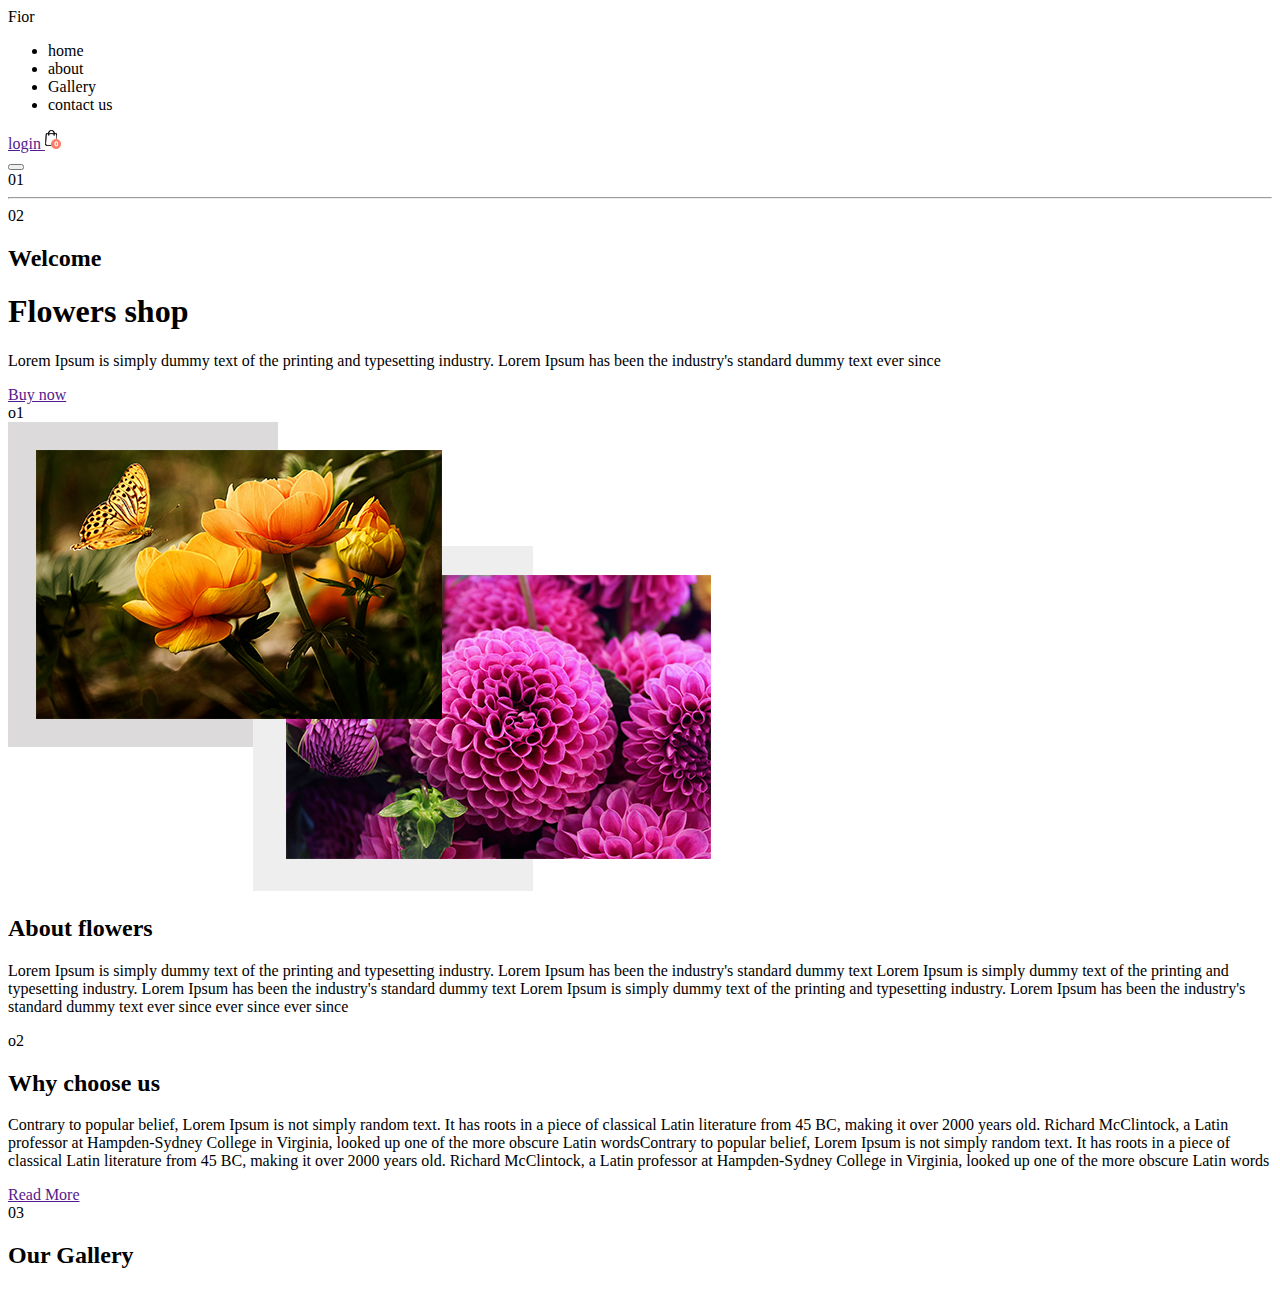
<file: index.html>
<!DOCTYPE html>
<html lang="en">
<head>
    <meta charset="UTF-8">
    <meta name="viewport" content="width=device-width, initial-scale=1.0">
    <title>Document</title>
</head>

<body>
    <div class="">
        <header>
        <nav class="">
    <span>Fior</span>
    <ul>

        <li> home</li>
        <li> about</li>
        <li>Gallery</li>
        <li>contact us</li>

    </ul>



<div class="">
    <a href="">
        login
    </a>
    <a href="">
        <img src="img/cart.png" alt="">
    </a>
    <form class=""><button class="" type="submit"></button></form>
</div>
</nav>
</header>
</div>

<section class="">
<div class="number">
    <span> 01</span>
    <hr>
    <span>02</span>
</div>

<div class="container">
<h2>Welcome</h2>
<h1>Flowers shop</h1>
<p>
Lorem Ipsum is simply dummy text of the printing and typesetting industry. Lorem Ipsum has been
the
industry's
standard dummy text ever since
  </p>
<div>
    <a href="">Buy now</a>
</div>
</div>
</section>

<!-- about section pradzia -->
<section class="about_section">
    <div class="section_number">
        o1
    </div>
    <div>
    <div class="img-box"><img src="img/about-img.png" alt=""/>
    </div>
    <div>
    <h2>
        About flowers
    </h2>
</div>
<div>
    <p>Lorem Ipsum is simply dummy text of the printing and typesetting industry. Lorem Ipsum has been the
        industry's standard dummy text Lorem Ipsum is simply dummy text of the printing and typesetting industry.
        Lorem Ipsum has been the industry's standard dummy text Lorem Ipsum is simply dummy text of the printing
        and typesetting industry. Lorem Ipsum has been the industry's standard dummy text ever since ever since
        ever since</p>
</div>
</div>
</section>
<!-- about section pabaiga -->



    
    <!-- why section pradzia -->
    <section class="">
        <div class="section_number">
            o2
        </div>
        <div>
       
        <div>
        <h2>
            Why choose us
        </h2>
    </div>
    <div>
        <p> Contrary to popular belief, Lorem Ipsum is not simply random text. It has roots in a piece of classical
            Latin literature from 45 BC, making it over 2000 years old. Richard McClintock, a Latin professor at
            Hampden-Sydney College in Virginia, looked up one of the more obscure Latin wordsContrary to popular belief,
            Lorem Ipsum is not simply random text. It has roots in a piece of classical Latin literature from 45 BC,
            making it over 2000 years old. Richard McClintock, a Latin professor at Hampden-Sydney College in Virginia,
            looked up one of the more obscure Latin words</p>
    </div>
    <a href="">
        Read More
    </a>
    </div>
    </section>
   <!-- why section pabaiga -->

   <!-- gallery section pradzia -->
    <section class="">
<div class="section_number">
    03
</div>
<h2>
    Our Gallery
</h2>

    </section>
</body>
</html>
</file>
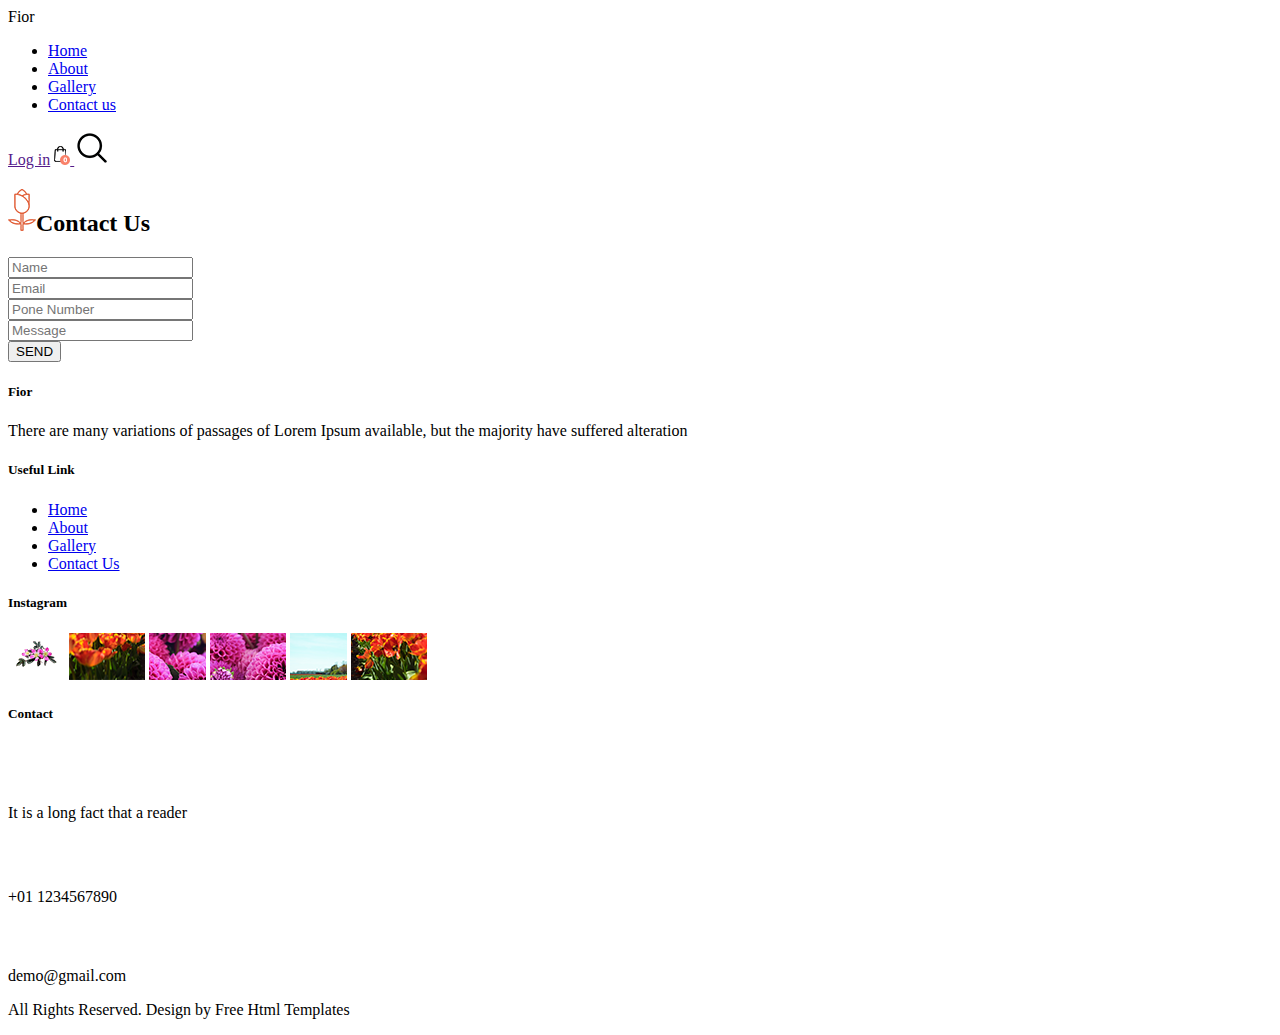
<file: html/contact.html>
<!DOCTYPE html>
<html lang="en">
<head>
    <meta charset="UTF-8">
    <meta name="viewport" content="width=device-width, initial-scale=1.0">

    <link rel="stylesheet" href="../css/contact.css">

    <title>Document</title>
</head>
<body> 
    <!-- header pradzia -->
    <header>
    <div class=""> 
    <span>Fior</span>
  </div>
    <div class="">

    <ul class="">

        <li class="">
          <a class="" href="../index.html">Home</a>
        </li>

        <li class="">
          <a class="" href="about.html">About</a>
        </li>

        <li class="">
          <a class="" href="gallery.html">Gallery</a>
        </li>

        <li class="">
          <a class="nav-link" href="contact.html">Contact us</a>
        </li>

      </ul>

    </div>
<div class="">
<a href="">Log in</a>
<a href="">
    <img src="../img/shop.png" alt="">
  </a>
  <a href="">
    <img src="../img/search.png" alt="">
  </a>
</div>
</header>
<!-- header pabaiga -->

<!-- contact pradzia -->
  <section class="">
  <div class="box">
 <h2 class="">
    <img src="../img/tulpe.png" alt="">Contact Us  
  </h2>
</div>
</section>
<div class="box">
    <div class="">
        <form action="">
          <div>
            <input type="text" placeholder="Name" />
          </div>
          <div>
            <input type="email" placeholder="Email" />
          </div>
          <div>
            <input type="text" placeholder="Pone Number" />
          </div>
          <div>
            <input type="text" class="message-box" placeholder="Message" />
          </div>
          <div class="">
            <button>
              SEND
            </button>
          </div>
        </form>
      </div>
    </div>
  
</section>

<!--contact pabaiga-->

<!-- footer pradzia -->
 <section class=""></section>
 <div class="box">
 <div class="">
 
 <h5>Fior</h5>

 <p>
    There are many variations of passages of Lorem Ipsum available, 
    but the majority have suffered alteration
</p>
</div>
</div>
<div class="">
    <h5>
      Useful Link
    </h5>
    <ul>
      <li>
        <a href="../index.html">
          Home
        </a>
      </li>
      <li class="">
        <a href="about.html">
          About
        </a>
      </li>
      <li>
        <a href="gallery.html">
          Gallery
        </a>
      </li>
      <li>
        <a href="contact.html">
          Contact Us
        </a>
      </li>
    </ul>
  </div>

  <h5>
    Instagram
</h5>
<div class="insta">

<img src="../img/instagram.png" alt="">

<img src="../img/instagram2.png" alt="">

<img src="../img/instagram3.png" alt="">

<img src="../img/instagram4.png" alt="">

<img src="../img/instagram5.png" alt="">

<img src="../img/instagram6.png" alt="">

</div>

<h5>
Contact
</h5>

<div>
<img src="../img/location.png" alt="">
<p>
It is a long
fact that a reader
</p>
</div>
<div>
<img src="../img/telephone.png" alt="">
<p>
+01 1234567890
</p>
</div>
<div>
<img src="../img/message.png" alt="">
<p>
demo@gmail.com
</p>
</div>

</section>


<footer class="footer">
<p>
All Rights Reserved. Design by Free Html Templates
</p>
</footer>
<!-- footer pabaiga -->
</body>
</html>
</body>
</html>
</file>
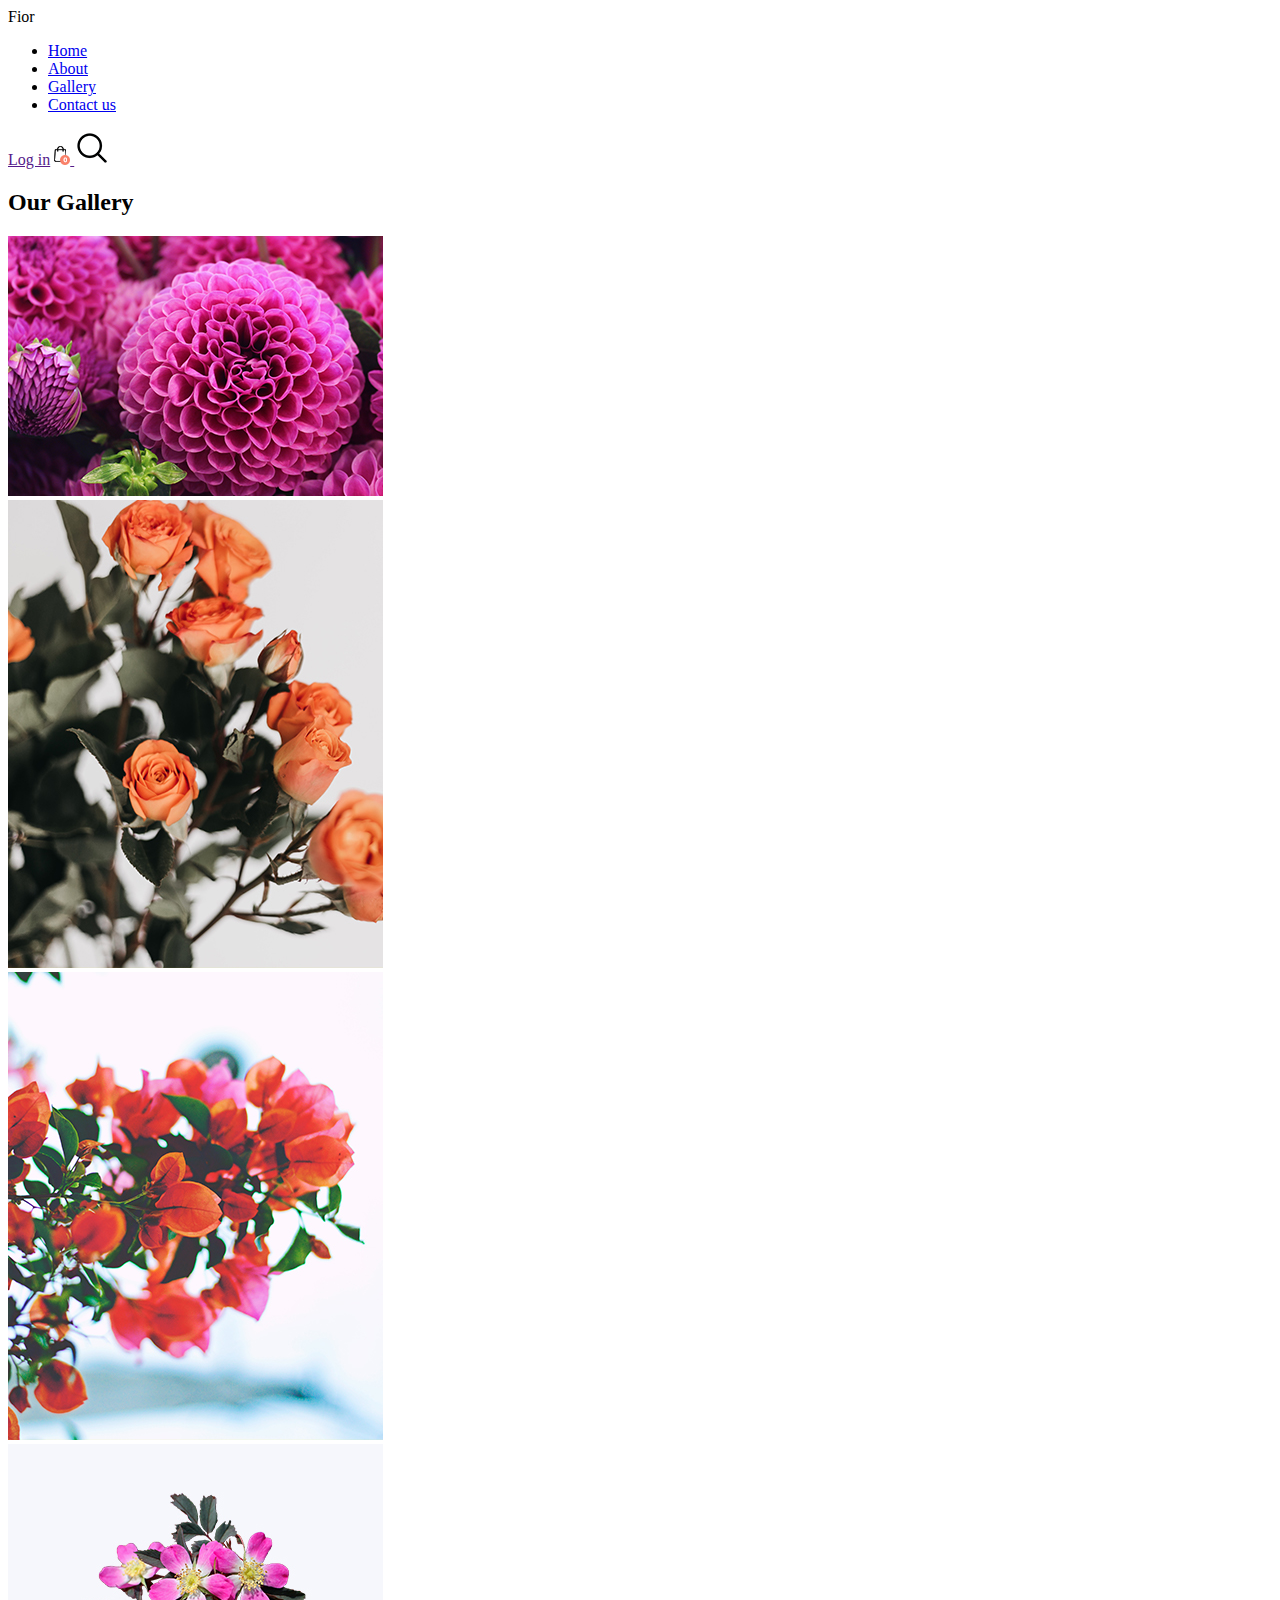
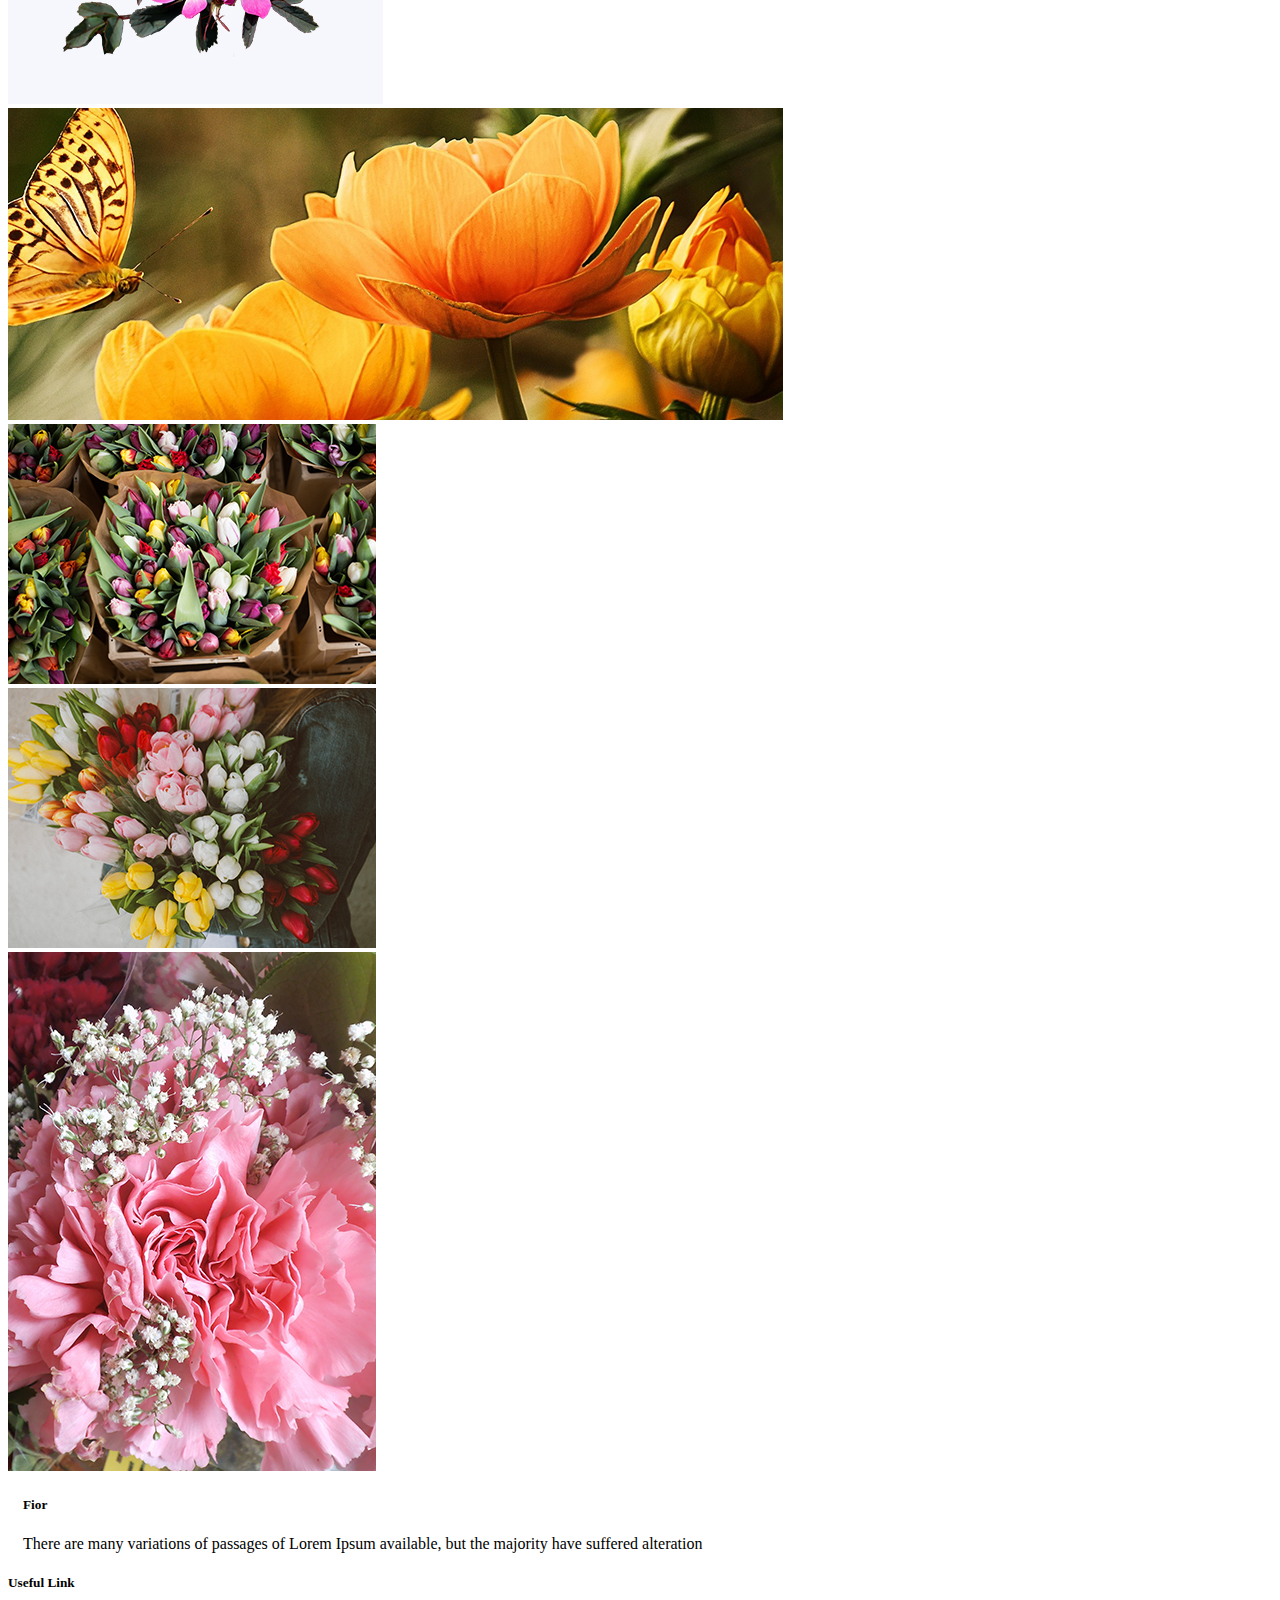
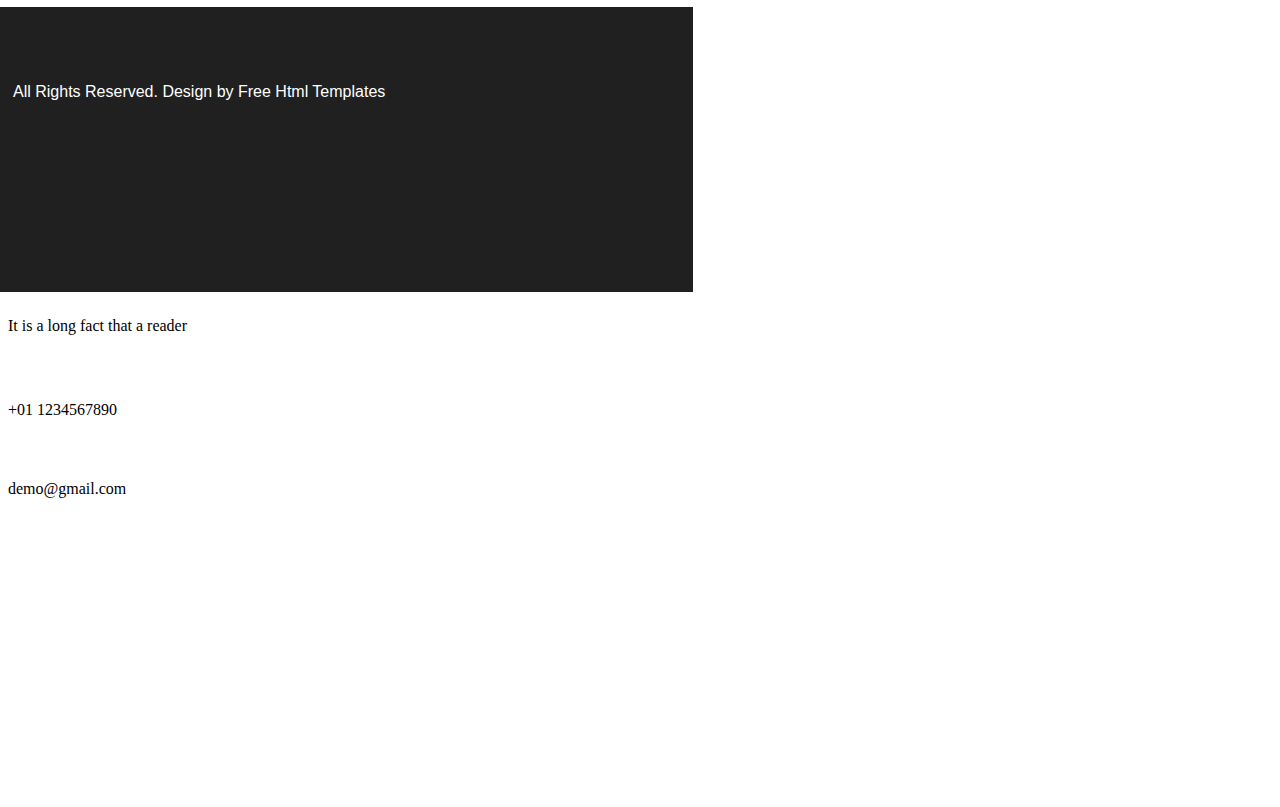
<file: html/gallery.html>
<!DOCTYPE html>
<html lang="en">
<head>
    <meta charset="UTF-8">
    <meta name="viewport" content="width=device-width, initial-scale=1.0">

    <link rel="stylesheet" href="../css/style.css">

    <title>Document</title>
</head>
<body>
    <!-- header pradzia -->
    <header>
        <div class=""> 
        <span>Fior</span>
        </div>

        <div class="">
    
        <ul class="">
    
            <li class="">
              <a class="" href="../index.html">Home</a>
            </li>
    
            <li class="">
              <a class="" href="about.html">About</a>
            </li>
    
            <li class="">
              <a class="" href="gallery.html">Gallery</a>
            </li>
    
            <li class="">
              <a class="nav-link" href="contact.html">Contact us</a>
            </li>
    
          </ul>
    
        </div>
    <div class="">
    <a href="">Log in</a>
    <a href="">
        <img src="../img/shop.png" alt="">
      </a>
      <a href="">
        <img src="../img/search.png" alt="">
      </a>
    </div>
    </header>
    <!-- header pabaiga -->

     <!-- galerry pradzia -->
    <h2>
        Our Gallery
      </h2>
      <img src="../img/flower3.jpg" alt="">
              </div>
              <div class="image">
                <img src="../img/flower6.jpg" alt="">
              </div>
            </div>
            <div class="b-2">
              <div class="image">
                <img src="../img/flower4.jpg" alt="">
              </div>
              <div class="imagebox">
                <img src="../img/flower7.jpg" alt="">
              </div>
            </div>
          </div>
          <div class="b-3">
            <div class="image">
              <img src="../img/flower9.jpg" alt="">
            </div>
          </div>
        </div>
        <div class="box-2">
          <div class="image">
            <img src="../img/flower5.jpg" alt="">
          </div>
          <div class="image">
            <img src="../img/flower8.jpg" alt="">
          </div>
          <div class="image">
            <img src="../img/flower10.jpg" alt="">
          </div>
        </div>
      </div>
  </section>
  <!--galerry pabaiga -->
<!-- footer pradzia -->
<section class=""></section>
<div class="box">
<div class="">

<h5>Fior</h5>

<p>
   There are many variations of passages of Lorem Ipsum available, 
   but the majority have suffered alteration
</p>
</div>
</div>
<div class="">
   <h5>
     Useful Link
   </h5>
   <ul>
     <li>
       <a href="../index.html">
         Home
       </a>
     </li>
     <li class="">
       <a href="about.html">
         About
       </a>
     </li>
     <li>
       <a href="gallery.html">
         Gallery
       </a>
     </li>
     <li>
       <a href="contact.html">
         Contact Us
       </a>
     </li>
   </ul>
 </div>
 <h5>
   Instagram
</h5>
<div class="insta">
 <img src="../img/instagram.png" alt="">

 <img src="../img/instagram2.png" alt="">

 <img src="../img/instagram3.png" alt="">

 <img src="../img/instagram4.png" alt="">

 <img src="../img/instagram5.png" alt="">

 <img src="../img/instagram6.png" alt="">
</div>

<h5>
Contact
</h5>
<div>
<img src="../img/location.png" alt="">
<p>
It is a long
fact that a reader
</p>
</div>
<div>
<img src="../img/telephone.png" alt="">
<p>
+01 1234567890
</p>
</div>
<div>
<img src="../img/message.png" alt="">
<p>
demo@gmail.com
</p>
</div>
</div>
</div>
</div>
</div>
</section>


<footer class="footer">
<p>
All Rights Reserved. Design by Free Html Templates
</p>
</footer>
<!-- footer pabaiga -->
</body>
</html>
</body>
</html>
</file>
<file: css/contact.css>
.contact{
  font-family: "Livvic", sans-serif;

  h2{
  position: relative;
  font-size: 35px;
  bottom: 900px;
  left: 560px;
  z-index: 1;
  }

  .text1{
  position: relative;
  width: 410px;
  height: 30px;
  bottom: 1340px;
  left: 470px;
  padding: 5px 10px;
  border-radius: 10px;
  border-width: 1px;
  background-color: transparent;
  }

  .text2{
  position: relative;
  width: 410px;
  height: 30px;
  bottom: 1275px;
  left: 35px;
  padding: 5px 10px;
  border-radius: 10px;
  border-width: 1px;
  background-color: transparent;
  }

  .text3{
  position: relative;
  width: 410px;
  height: 30px;
  bottom: 1210px;
  left: -400px;
  padding: 5px 10px;
  border-radius: 10px;
  border-width: 1px;
  background-color: transparent;
  }

  .text4{
  position: relative;
  width: 410px;
  height: 80px;
  bottom: 1190px;
  left: 470px;
  padding: 5px 10px;
  border-radius: 10px;
  border-width: 1px;
  background-color: transparent;
  }

  .f{
  position: relative;
  left: 280px;
  bottom: 950px;
  width: 750px;
  }

  .send{ 
  position: relative;
  display: inline-block;
  padding: 15px 60px;
  background-color: #ff0000;
  color: #ffffff;
  border-radius: 25px;
  margin: 30px ;
  bottom: 1080px;
  width: 50px;
  left: 120px;
  text-decoration: none;

  }
  .send:hover{
  background-color: #000000;
  color: #ffffff
  }}

  .zemelapis{
  position: relative;
  left: -10px;
  width: 1400px;
  height: 300px;
  bottom: 1050px;
  }

  .tulpe{
  position: relative;
  bottom: -5px;
  }
</file>
<file: css/style.css>
.header{
  span{
  position: relative;
  z-index: 1;
  bottom: 0px;
  left: 190px;
  font-size: 25px;
  font-family: "Livvic", sans-serif;
  }
  ul li a{
    color: #000000;
    text-decoration: none;
    padding-bottom: 4px;
    
  }
  ul li a::after{
    content: "";
    position: absolute;
    height: 3px;
    bottom: 0;
    left: -10%;
    width: 0;
    background-color: #de562d;
    
  }
  ul li a:hover::after{
    
    width: 120%;
  }
  .ahome{
    position: relative;
    z-index: 1;
    bottom: 775px;
    left: 450px;
    font-size: 15px;
    font-family: "Livvic", sans-serif;
  }
  .aabout{
    position: relative;
    z-index: 1;
    bottom: 793px;
    left: 530px;
    font-size: 15px;
    font-family: "Livvic", sans-serif;
  }
  .agallery{
    position: relative;
    z-index: 1;
    bottom: 810px;
    left: 610px;
    font-size: 15px;
    font-family: "Livvic", sans-serif;
  }
  .acontact{
    position: relative;
    z-index: 1;
    bottom: 827px;
    left: 700px;
    font-size: 15px;
    font-family: "Livvic", sans-serif;
  }
  .alog{
    position: relative;
    z-index: 1;
    bottom: 865px;
    left: 1070px;
    font-size: 15px;
    font-family: "Livvic", sans-serif;
  }
  .ashop{
    position: relative;
    z-index: 1;
    bottom: 880px;
    left: 1150px;
    font-size: 15px;
  }
  .asearch{
    width: 15px;
    position: relative;
    z-index: 1;
    bottom: 900px;
    left: 1200px;
    font-size: 15px;
  }
  .flower11{
    height: 740px;
    right: 10px;
    position: relative;
    z-index: 0;
    bottom: 40px;
  }
  .NavList{
    list-style-type: none;
  }
  
}


.body{
  margin: 0;
  
  color: #0c0c0c;
  background-color: #ffffff;
  
}
.box{
    width: 100%;
    padding-right: 15px;
    padding-left: 15px;
    margin-right: auto;
    margin-left: auto;
  }
  .gallery{
    position: relative;
  
    &::before,
    &::after {
      position: absolute;
      content: "";
      width: 125px;
      height: 140px;
      background-image: url(../images/rose.png);
      background-size: cover;
    }}

/* section flower */

    .flower{
      font-family: "Livvic", sans-serif;

        h2{
        text-align: left;
        position: relative;
        bottom: 1120px;
        left: 170px;
        font-size: 50px;
        }
        span{
        position: relative;
        bottom: 790px;
        left: 40px;}

        hr{
        position: relative;
        width: 1px; 
        height: 300px; 
        display: inline-block;
        left: 50px;
        bottom: 790px;
        }

        h1{
        position: relative;
        font-weight: 600;
        color: #de562d;
        font-size: 95px;
        bottom: 1190px;
        left: 165px;
        }
      
        a{
        position: relative;
        display: inline-block;
        padding: 8px 85px;
        background-color: #de562d;
        color: #ffffff;
        border-radius: 25px;
        bottom: 1210px;
        left: 175px;
        text-decoration: none;
        }
        a:hover{
          background-color: #000000;
        }
        
        p{
        position: relative;
        left: 175px;
        bottom: 1250px;
        font-size: 18px;
        }
        
        .img-hover {
          position: relative;
          width: 15px;
          height: 15px;
          border-radius: 50%;
          background-color: #de562d;
          padding: 10px 10px;
          margin: 1px;
          bottom: 1150px;
          left: 175px;
        }
      
        
        .img-hover:hover {
          background-color: black;
        }
        .imghover {
          position: relative;
          width: 15px;
          height: 15px;
          border-radius: 50%;
          background-color: #de562d;
          padding: 10px 10px;
          margin: 1px;
          bottom: 1184px;
          left: 220px;
        }
      
        
        .imghover:hover {
          background-color: black;
        }


      }

/* flower pabaiga */
   

/* section about */

    .about{ 
      font-family: "Livvic", sans-serif;

        h2{
        text-align: right;
        position: relative;
        left: -200px;
        bottom: 1500px;
        font-size: 40px;
        
        }
    
        p{
        text-align: right;
        position: relative;
        left: -200px;
        bottom: 1520px;
        font-size: 130%;
        }

        .aboutpng{
        width: 520px;
        position: relative;
        bottom: 1130px;
        left: 190px;
        }
        .tulpe{
        position: relative;
        top: 8px;
        }}

/* about pabaiga */

    

/* section why */

   .why{
    font-family: "Livvic", sans-serif;
       
        background-color: #ff0000;
        color: white;
        text-align: center;
        padding: 60px 20px;
        position: relative;
        width: 1410px;
        bottom: 1300px;
        right: 10px;
        height: 410px;
        
        }

        .why a{ 
        position: relative;
        display: inline-block;
        padding: 15px 60px;
        background-color: #ffffff;
        color: #ff0000;
        border-radius: 25px;
        margin: 30px ;
        bottom: 50px;
        width: 110px;
        left: -15px;
        text-decoration: none;
        }
      

        .why h2{
        position: relative;
        font-size: 40px;
        bottom: 100px;


        }
        .why p{
        position: relative;
        font-size: 20px;
        max-width: 1245px;
        left: 70px;
        bottom: 70px;
        }
        .skaiciai{
          font-family: "Livvic", sans-serif;
        width: 100px;
        height: 100px;
        background-color: #ff5a0e;
        color: white;
        font-weight: bold;
        border-radius: 50%;
        display: flex;
        align-items: center;
        justify-content: center;
        position: relative;
        font-size: 40px;
        }
        .du{
        bottom: 110px;
        left: 50px;
        }
        .tris{
        left: 1230px;
        bottom: 1350px;
        }
        .vienas{
          bottom: 1170px;
          left: 1220px;
        }
        .keturi{bottom: 430px;
        left: 50px;}
        .penki{bottom: 875px;
        left: 1220px;}

/* why pabaiga */

/* section gallery */

.gallery{
  font-family: "Livvic", sans-serif;
  h2{
  position: relative;
  font-size: 40px;
  left: 560px;
  bottom: 1350px;
  }
  img.roze{
  position:absolute;
  width: 150px;
  bottom: 1260px;
  left: -40px;
  }

  img.rozee{
  position:absolute;
  width: 160px;
  bottom: 290px;
  left: 1220px;
  }

  .tulpe{
  position: relative;
  bottom: -10px;
  }

  img{
  position: relative;
  }

  img.image1{
  position:absolute;
  left: 190px;
  bottom: 1100px;
  width: 310px;
  }

  img.image2{
  position:absolute;
  bottom: 905px;
  left: 525px;
  width: 330px;
  }

  img.image3{
  position:absolute;
  bottom: 1095px;
  left: 880px;
  width: 340px;
  height: 220px;
  }

  img.image4{
  position:absolute;
  bottom: 690px;
  width: 310px;
  left: 190px;
  }

  img.image5{
  position:absolute;
  bottom: 690px;
  left: 524px;
  width: 332px;
  height: 190px;
  }

  img.image6{
  position:absolute;
  bottom: 830px;
  left: 880px;
  width: 340px;
  }

  img.image7{
  position:absolute;
  bottom: 400px;
  left: 190px;
  width: 665px;
  }

  img.image8{
  position:absolute;
  bottom: 400px;
  left: 880px;
  height: 400px;
  width: 340px;
  }}

/* gallery pabaiga */
    
/* Section what */

.what{
  font-family: "Livvic", sans-serif;

h2{
  font-size: 40px;
  left: 430px;
  bottom: 320px;
  position: relative;
  }

  .tulpe{
  position: relative;
  bottom: -10px;
  }

  h5.qq{
  font-size: 16px;
  left: 860px;
  bottom: 630px;
  position: relative;
  color: #ffffff;
  z-index: 1;
  }

  h5.q{
  font-size: 16px;
  left: 330px;
  bottom: 380px;
  z-index: 1;
  color: #ffffff;
  position: relative;
  }

  p.hh:hover{
  color: #000000;
  background-color: #ffffff;
  }

  p.hh{
  position: relative;
  display: inline-block;
  padding: 15px 60px 15px 20px;
  background-color: #ff0000;
  color: #ffffff;
  border-radius: 100px;
  margin: 0;
  bottom: 690px;
  width: 440px;
  left: 200px;
  height: 150px;
  box-shadow: 0px 4px 20px;
  font-size: 16px;
  }

  p.h{
  position: relative;
  display: inline-block;
  padding: 15px 60px 15px 20px;
  background-color: #ff0000;
  color: #ffffff;
  border-radius: 100px;
  margin: 0;
  bottom: 440px;
  width: 440px;
  left: 750px;
  height: 150px;
  box-shadow: 0px 4px 20px;
  font-size: 16px;
  }

  p.h:hover{
  color: #000000;
  background-color: #ffffff;
  }

  img.imageee{
  position: relative;
  left: 200px;
  bottom: 330px;
  margin: 0;
  z-index: 1;
  }

  img.imagee{
  position: relative;
  margin: 0;
  left: 200px;
  bottom: 520px;
  z-index: 1;
  }

  }

/* what pabaiga */

/* section our */

  .nuotrauka img{
  position: relative;
  width: 1400px;
  left: -15px;
  bottom: 500px;
  }

  .our{
  font-family: "Livvic", sans-serif;
  background-color: rgba(0, 0, 0.6, 0.7);
  color: #ffffff;
  text-align: center;
  padding: 60px 20px;
  position: relative;
  z-index: 1;
  width: 690px;
  bottom: 1000px;
  left: 350px;
  height: 200px;
  border: 1px solid #ffffff;
  backdrop-filter: blur(2px);

  h2{font-size: 35px;
  }}

/* our pabaiga */

/* section contact */

  .contact{
  font-family: "Livvic", sans-serif;

  h2{
  position: relative;
  font-size: 35px;
  bottom: 900px;
  left: 560px;
  z-index: 1;
  }

  .text1{
  position: relative;
  width: 410px;
  height: 30px;
  bottom: 1340px;
  left: 470px;
  padding: 5px 10px;
  border-radius: 10px;
  border-width: 1px;
  background-color: transparent;
  }

  .text2{
  position: relative;
  width: 410px;
  height: 30px;
  bottom: 1275px;
  left: 35px;
  padding: 5px 10px;
  border-radius: 10px;
  border-width: 1px;
  background-color: transparent;
  }

  .text3{
  position: relative;
  width: 410px;
  height: 30px;
  bottom: 1210px;
  left: -400px;
  padding: 5px 10px;
  border-radius: 10px;
  border-width: 1px;
  background-color: transparent;
  }

  .text4{
  position: relative;
  width: 410px;
  height: 80px;
  bottom: 1190px;
  left: 470px;
  padding: 5px 10px;
  border-radius: 10px;
  border-width: 1px;
  background-color: transparent;
  }

  .f{
  position: relative;
  left: 280px;
  bottom: 950px;
  width: 750px;
  }

  .send{ 
  position: relative;
  display: inline-block;
  padding: 15px 60px;
  background-color: #ff0000;
  color: #ffffff;
  border-radius: 25px;
  margin: 30px ;
  bottom: 1080px;
  width: 50px;
  left: 120px;
  text-decoration: none;

  }
  .send:hover{
  background-color: #000000;
  color: #ffffff
  }}

  .zemelapis{
  position: relative;
  left: -10px;
  width: 1400px;
  height: 300px;
  bottom: 1050px;
  }

  .tulpe{
  position: relative;
  bottom: -5px;
  }

/* contact pabaiga */

/* section footer */
  
  .footer{
  position: relative;
  background-color: #202020;
  color: #fff;
  padding: 60px 20px 30px;
  font-family: "Livvic", sans-serif;
  bottom: 1054px;
  left: -10px;
  width: 1360px;
  height: 430px;
  

  h2{
  position: relative;
  left: 240px;
  font-size:40px ;

  }
  p.v{
  position: relative;
  font-size: 20px;
  width: 250px;
  height: 0px;
  line-height: 35px;
  left: 240px;
  bottom: 20px;
  color: #dddddd;
  }
  p.vv{
  position: relative;
  bottom: 850px;
  left: 1150px;
  color: #dddddd;
  }
  p.vvv{
      position: relative;
  bottom: 880px;
  left: 1150px;
  color: #dddddd;
  }
  p.vvvv{
  position: relative;
  bottom: 910px;
  left: 1150px;
  color: #dddddd;
  }

  p.vvvvv{
  position: relative;
  bottom: 720px;
  left: 550px;
  color: #dddddd;
  }
  .line{ 
  position: relative;
  bottom: 725px; 
  left: 70px;
  width: 600px; 
  border: none;
  border-top: 1px solid #dddddd;}
  .telephone{
  position: relative;
  bottom: 845px;
  width: 13px;
  left: 1120px;
  }
  .location{
  position: relative;
  bottom: 810px;
  width: 13px;
  left: 1120px;
  }
  .message{
  position: relative;
  bottom: 875px;
  width: 13px;
  left: 1120px;
  }

  h3.s{
  position: relative;
  bottom: 370px;
  left: 640px;
  }

  h3.ss{
  position: relative;
  bottom: 823px;
  left: 1120px;
  color: #ffffff;
  
  }

  h5{
  position: relative;
  bottom: 585px;
  font-size: 19px;
  left: 880px;


  }

  .flowerr{
  position: relative;
  bottom: -50px;
  left: -40px;
  width: 300px;
  }
  
  ul li a{
  color: #dddddd;
  text-decoration: none;
  position: relative;
  bottom: 370px;
  left: 600px;
  font-size: 20px;
  line-height: 35px;
  }

  ul li a:hover{
  color: #de562d;
  }}
  


  .insta-grid {
  position: relative;
  display: grid;
  grid-template-columns: repeat(2, 60px);
  gap: 8px;
  bottom: 580px;
  left: 880px;
  }

  .insta-grid img {
  width: 100%;
  height: auto;
  border-radius: 4px;
  }


  



  

@media ( min-width: 768px ) and ( max-width: 1438px ){
.header{
  span{
  position: relative;
  z-index: 1;
  bottom: 0px;
  left: 30px;
  font-size: 25px;
  font-family: "Livvic", sans-serif;
  }
  ul li a{
    color: #000000;
    text-decoration: none;
    padding-bottom: 4px;
    
  }
  ul li a::after{
    content: "";
    position: absolute;
    height: 3px;
    bottom: 0;
    width: 0;
    background-color: #de562d;
    
  }
  ul li a:hover::after{
    
    width: 120%;
  }
  .ahome{
    position: relative;
    z-index: 1;
    bottom: 775px;
    left: 100px;
    font-size: 15px;
    font-family: "Livvic", sans-serif;
    
  }
  .aabout{
    position: relative;
    z-index: 1;
    bottom: 793px;
    left: 200px;
    font-size: 15px;
    font-family: "Livvic", sans-serif;
    
  }
  .agallery{
    position: relative;
    z-index: 1;
    bottom: 810px;
    left: 300px;
    font-size: 15px;
    font-family: "Livvic", sans-serif;
    
  }
  .acontact{
    position: relative;
    z-index: 1;
    bottom: 827px;
    left: 400px;
    font-size: 15px;
    font-family: "Livvic", sans-serif;
   
  }
  .alog{
    font-size: 0px;
  }
  .ashop{
    font-size: 0px;
  }
  .asearch{
    font-size: 0px;
  }
  .flower11{
    height: 740px;
    right: 10px;
    position: relative;
    z-index: 0;
    bottom: 40px;
   
    
  }
  .NavList{
    list-style-type: none;
  }
  
  
}


.body{
  margin: 0;
  
  color: #0c0c0c;
  background-color: #ffffff;
  
}
.box{
    width: 100%;
    padding-right: 15px;
    padding-left: 15px;
    margin-right: auto;
    margin-left: auto;
  }
  .gallery{
    position: relative;
  
    &::before,
    &::after {
      position: absolute;
      content: "";
      width: 125px;
      height: 140px;
      background-image: url(../images/rose.png);
      background-size: cover;
    }}

/* section flower */

    .flower{
      font-family: "Livvic", sans-serif;

        h2{
        text-align: left;
        position: relative;
        bottom: 1130px;
        left: 70px;
        font-size: 40px;
        }
        span{
        position: relative;
        bottom: 790px;
        left: 0px;}

        hr{
        position: relative;
        width: 1px; 
        height: 300px; 
        display: inline-block;
        left: 10px;
        bottom: 790px;
        }

        h1{
        position: relative;
        color: #de562d;
        font-size: 75px;
        bottom: 1190px;
        left: 65px;
        }
      
        a{
        position: relative;
        display: inline-block;
        padding: 5px 55px;
        background-color: #de562d;
        color: #ffffff;
        border-radius: 25px;
        bottom: 1220px;
        left: 75px;
        text-decoration: none;
        }
        a:hover{
          background-color: #000000;
        }
        
        p{
        position: relative;
        left: 75px;
        bottom: 1240px;
        font-size: 15px;
        }
        
        .img-hover {
          position: relative;
          width: 15px;
          height: 15px;
          border-radius: 50%;
          background-color: #de562d;
          padding: 7px 7px;
          margin: 1px;
          bottom: 1190px;
          left: 80px;
        }
        
      
        
        .img-hover:hover {
          background-color: black;
        }
        .imghover{
          position: absolute;
          width: 15px;
          height: 15px;
          border-radius: 50%;
          background-color: #de562d;
          padding: 7px 8px;
          margin: 1px;
          bottom: 472px;
          left: 155px;
        }
      
        
        .imghover:hover {
          background-color: black;
        }


      }

/* flower pabaiga */
   

/* section about */

    .about{ 
      font-family: "Livvic", sans-serif;

        h2{
        text-align: right;
        position: relative;
        left: -200px;
        bottom: 1480px;
        font-size: 35px;
        
        }
    
        p{
        text-align: right;
        position: relative;
        left: -200px;
        bottom: 1500px;
        font-size: 100%;
        }

        .aboutpng{
        width: 320px;
        position: relative;
        bottom: 990px;
        left: 60px;
        }
        .tulpe{
        position: relative;
        top: 8px;
        }}

/* about pabaiga */

    

/* section why */

   .why{
    font-family: "Livvic", sans-serif;
       
        background-color: #ff0000;
        color: white;
        text-align: center;
        padding: 60px 20px;
        position: relative;
        width: 600px;
        bottom: 1300px;
        right: 10px;
        height: 150px;
        
        }

        .why a{ 
        position: relative;
        display: inline-block;
        padding: 8px 20px;
        background-color: #ffffff;
        color: #ff0000;
        border-radius: 25px;
        margin: 30px ;
        bottom: 150px;
        width: 110px;
        left: 2px;
        text-decoration: none;
        }
      

        .why h2{
        position: relative;
        font-size: 35px;
        bottom: 130px;


        }
        .why p{
        position: relative;
        font-size: 10px;
        max-width: 500px;
        left: 50px;
        bottom: 140px;
        }
        .skaiciai{
          font-family: "Livvic", sans-serif;
        width: 70px;
        height: 70px;
        background-color: #ff5a0e;
        color: white;
        font-weight: bold;
        border-radius: 50%;
        display: flex;
        align-items: center;
        justify-content: center;
        position: relative;
        font-size: 30px;
        }
        .du{
        bottom: 110px;
        left: 50px;
        }
        .tris{
        left: 500px;
        bottom: 1350px;
        }
        .vienas{
          width: 0px;
          bottom: 1170px;
          left: 1220px;
        }
        .keturi{bottom: 430px;
        left: 50px;
      width: 0px;}
        .penki{bottom: 875px;
        left: 1220px;}

/* why pabaiga */

/* section gallery */

.gallery{
  font-family: "Livvic", sans-serif;
  h2{
  position: relative;
  font-size: 35px;
  left: 200px;
  bottom: 1350px;
  }
  img.roze{
  position:absolute;
  width: 150px;
  bottom: 1260px;
  left: -40px;
  }

  img.rozee{
  position:absolute;
  width: 160px;
  bottom: 290px;
  left: 1220px;
  }

  .tulpe{
  position: relative;
  bottom: -10px;
  }

  img{
  position: relative;
  }
img.image1 {
  position: absolute;
  left: 55px;
  bottom: 1150px;
  width: 155px;
}

img.image2 {
  position: absolute;
  bottom: 1052.5px;
  left: 222.5px;
  width: 165px;
}

img.image3 {
  position: absolute;
  bottom: 1147.5px;
  left: 400px;
  width: 170px;
  height: 110px;
}

img.image4 {
  position: absolute;
  bottom: 945px;
  left: 55px;
  width: 155px;
}

img.image5 {
  position: absolute;
  bottom: 945px;
  left: 222px;
  width: 166px;
  height: 95px;
}

img.image6 {
  position: absolute;
  bottom: 1015px;
  left: 400px;
  width: 170px;
}

img.image7 {
  position: absolute;
  bottom: 800px;
  left: 55px;
  width: 332.5px;
}

img.image8 {
  position: absolute;
  bottom: 800px;
  left: 400px;
  width: 170px;
  height: 200px;
}}

/* gallery pabaiga */
    
/* Section what */

.what{
  font-family: "Livvic", sans-serif;

h2{
  font-size: 0px;
  left:80px;
  bottom: 750px;
  position: relative;
  }

  .tulpe{
  position: relative;
  width: 0px;
  }

  h5.qq{
  font-size: 0px;
  left: 860px;
  bottom: 630px;
  position: relative;
  color: #ffffff;
  z-index: 1;
  }

  h5.q{
  font-size: 0px;
  left: 330px;
  bottom: 380px;
  z-index: 1;
  color: #ffffff;
  position: relative;
  }

  p.hh:hover{
  color: #000000;
  background-color: #ffffff;
  }

  p.hh{
  position: relative;
  display: inline-block;
  padding: 15px 60px 15px 20px;
  background-color: #ffffff;
  color: #ffffff;
  border-radius: 100px;
  margin: 0;
  bottom: 690px;
  width: 0px;
  left: 200px;
  height: 150px;
  box-shadow: 0px 4px 20px;
  font-size: 16px;
  }

  p.h{
  position: relative;
  display: inline-block;
  padding: 15px 60px 15px 20px;
  background-color: #ffffff;
  color: #ffffff;
  border-radius: 100px;
  margin: 0;
  bottom: 440px;
  width: 440px;
  left: 750px;
  height: 150px;
  box-shadow: 0px 4px 20px;
  font-size: 16px;
  }

  p.h:hover{
  color: #000000;
  background-color: #ffffff;
  }

  img.imageee{
  position: relative;
  left: 200px;
  bottom: 330px;
  margin: 0;
  z-index: 1;
  width: 0px;
  }

  img.imagee{
  position: relative;
  margin: 0;
  left: 200px;
  bottom: 520px;
  z-index: 1;
  width: 0px;
  }

  }

/* what pabaiga */

/* section our */

  .nuotrauka img{
  position: relative;
  width: 700px;
  left: -15px;
  bottom: 1600px;
  }

  .our{
  font-family: "Livvic", sans-serif;
  background-color: rgba(0, 0, 0.6, 0.7);
  color: #ffffff;
  text-align: center;
  padding: 60px 20px;
  position: relative;
  z-index: 1;
  width: 450px;
  bottom: 1900px;
  left: 60px;
  height: 150px;
  border: 1px solid #ffffff;
  backdrop-filter: blur(2px);
  font-size: 14px;

  p{position: relative;
  bottom: 50px;}

  h2{position: relative;
    font-size: 30px;
    bottom: 50px;
  }}

/* our pabaiga */

/* section contact */

  .contact{
  font-family: "Livvic", sans-serif;

  h2{
  position: relative;
  font-size: 0px;
  bottom: 900px;
  left: 560px;
  z-index: 1;
  }

  .text1{
  position: relative;
  width: 0px;
  height: 30px;
  bottom: 1340px;
  left: 470px;
  padding: 5px 10px;
  border-radius: 10px;
  border-width: 0px;
  width: 0px;
  background-color: transparent;
  }

  .text2{
  position: relative;
  width: 0px;
  height: 30px;
  bottom: 1275px;
  left: 35px;
  padding: 5px 10px;
  border-radius: 10px;
  border-width: 0px;
  background-color: transparent;
  }

  .text3{
  position: relative;
  width: 0px;
  height: 30px;
  bottom: 1210px;
  left: -400px;
  padding: 5px 10px;
  border-radius: 10px;
  border-width: 0px;
  background-color: transparent;
  }

  .text4{
  position: relative;
  width: 0px;
  height: 80px;
  bottom: 1190px;
  left: 470px;
  padding: 5px 10px;
  border-radius: 10px;
  border-width: 0px;
  background-color: transparent;
  }

  .f{
  position: relative;
  left: 280px;
  bottom: 950px;
  width: 0px;
  }

  .send{ 
  position: relative;
  display: inline-block;
  padding: 0px 00px;
  background-color: #ff0000;
  color: #ffffff;
  border-radius: 25px;
  margin: 30px ;
  bottom: 1080px;
  width: 0px;
  left: 120px;
  text-decoration: none;

  }
  .send:hover{
  background-color: #000000;
  color: #ffffff
  }}

.zemelapis {
  position: relative;
  left: -15px;          
  width: 680px;         
  height: 130px;        
  bottom: 2051px;        
}

.tulpe {
  position: relative;
  bottom: -2.5px; 
  width: 0px;      
}

/* section footer */
.up{position: relative;
bottom: 1540px;}
.footer {
  position: relative;
  background-color: #202020;
  color: #fff;
  padding: 10px 0  -5px; 
  font-family: "Livvic", sans-serif;
  bottom: 507px;         
  left: -15px;           
  width: 660px;         
  height: 195px;         
}

.footer h2 {
  position: relative;
  left: 110px;           
  font-size: 18px;       
}

.footer p.v {
  position: relative;
  font-size: 8px;       
  width: 105px;          
  height: 0px;
  line-height: 15px;     
  left: 110px;           
  bottom: 10px;
  color: #dddddd;
}

.footer p.vv {
  position: relative;
  bottom: 405px;         
  left: 565px;           
  color: #dddddd;
 font-size: 0px;
}

.footer p.vvv {
  position: relative;
  bottom: 420px;         
  left: 565px;           
  color: #dddddd;
  font-size: 0px;
}

.footer p.vvvv {
  position: relative;
  bottom: 435px;         
  left: 565px;  
   font-size: 0px;      
  color: #dddddd;
}

.footer p.vvvvv {
  position: relative;
  bottom: 340px;        
  left: 265px; 
  font-size: 0px;        
  color: #dddddd;
}

.footer .line {
  position: relative;
  bottom: 342.5px;       
  left: 25px;            
  font-size: 0px; 
  width: 0px;        
  border: none;
  border-top: 1px solid #dddddd;
}

.footer .telephone {
  position: relative;
  bottom: 402.5px;       
  width: 0px;
  left: 550px;           
}

.footer .location {
  position: relative;
  bottom: 385px;        
  width: 0px;
  left: 550px;           
}

.footer .message {
  position: relative;
  bottom: 417.5px;       
  width: 0px;
  left: 550px;           
}

.footer h3.s {
  position: relative;
  bottom: 165px;         
  left: 310px;           
}

.footer h3.ss {
  position: relative;
  bottom: 391.5px;       
  left: 550px;    
   font-size: 0px;       
  color: #ffffff;
}

.footer h5 {
  position: relative;
  bottom: 272.5px;       
  font-size: 8.5px;      
  left: 430px;           
}

.footer .flowerr {
  position: relative;
  bottom: -25px;
  left: -20px;
  width: 130px;         
}

.footer ul li a {
  color: #dddddd;
  text-decoration: none;
  position: relative;
  bottom: 165px;         
  left: 290px;           
  font-size: 8px;       
  line-height: 15px;     
}

.footer ul li a:hover {
  color: #de562d;
}

.insta-grid {
  position: relative;
  display: grid;
  grid-template-columns: repeat(2, 30px);
  gap: 4px;
  bottom: 270px;
  left: 430px;           
}

.insta-grid img {
  width: 100%;
  height: auto;
  border-radius: 2px;
}


  



  


}
@media( max-width: 767px ){
  
}
</file>
